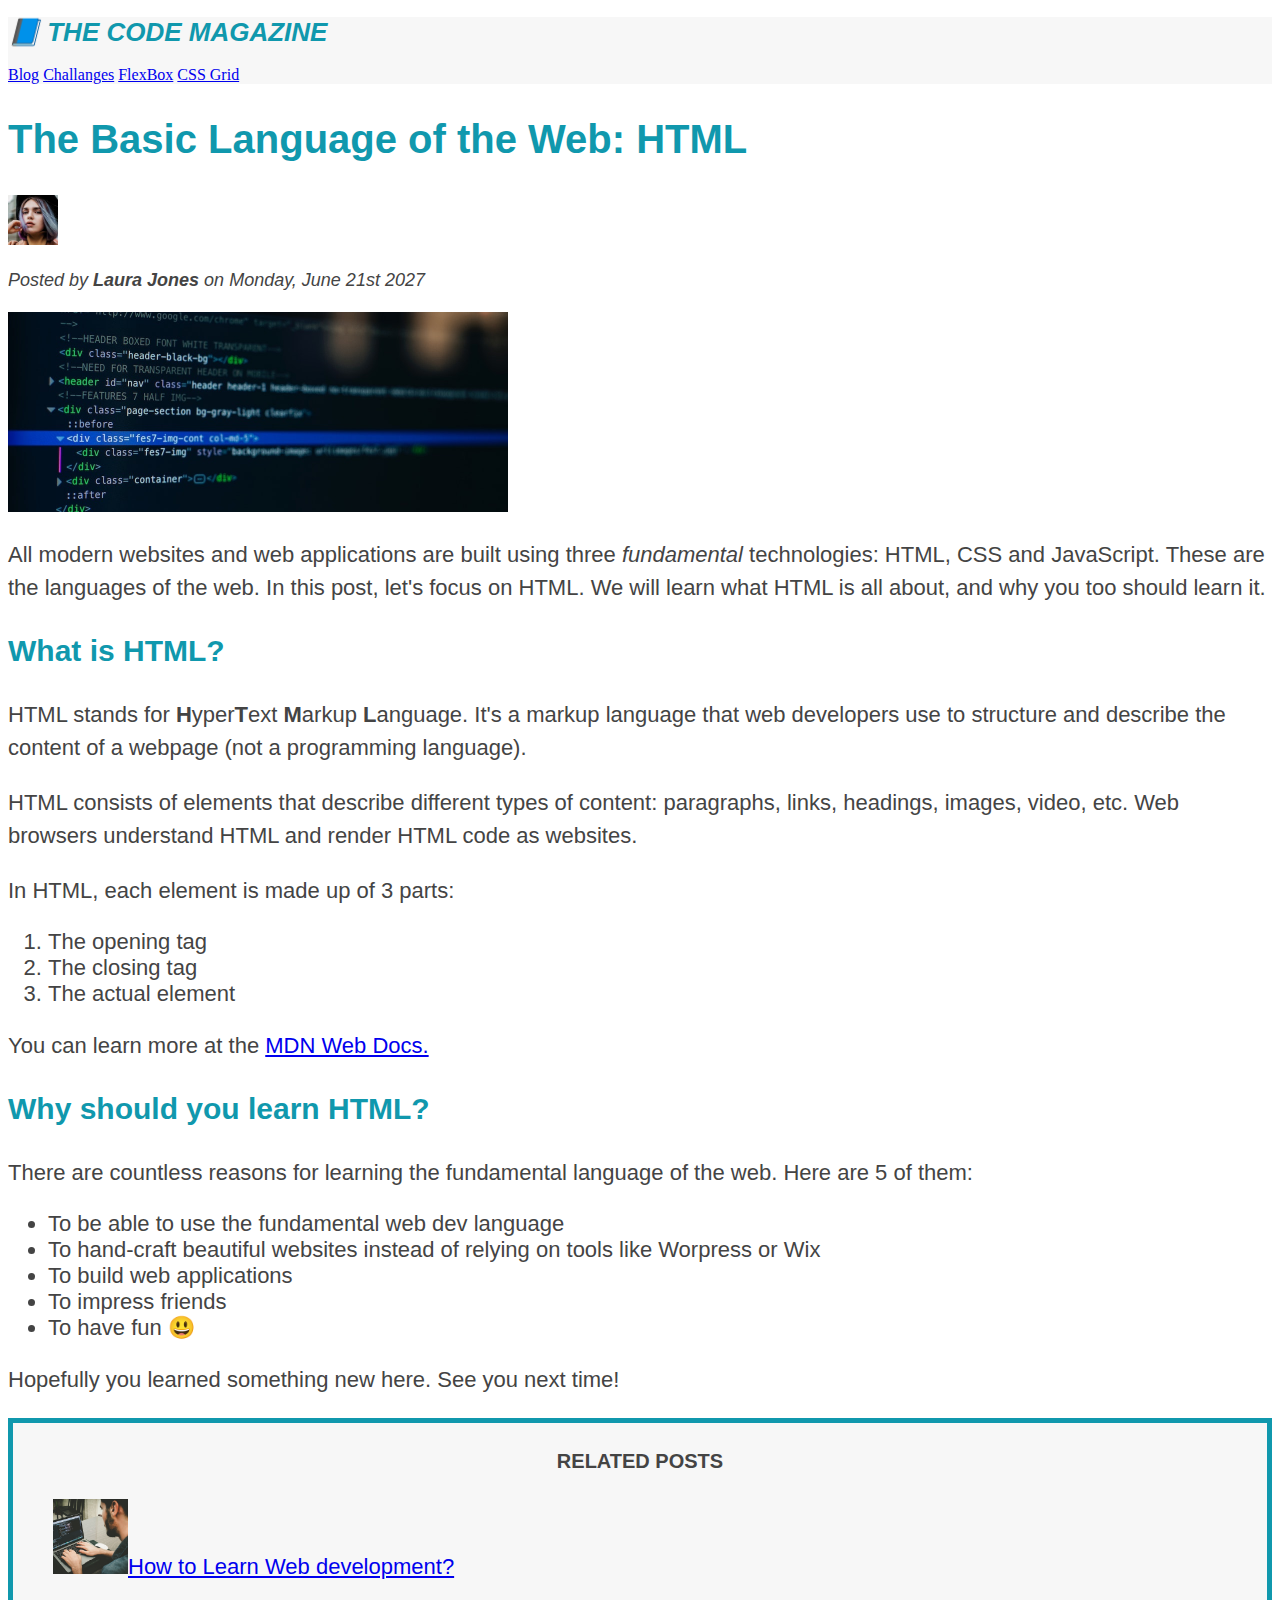
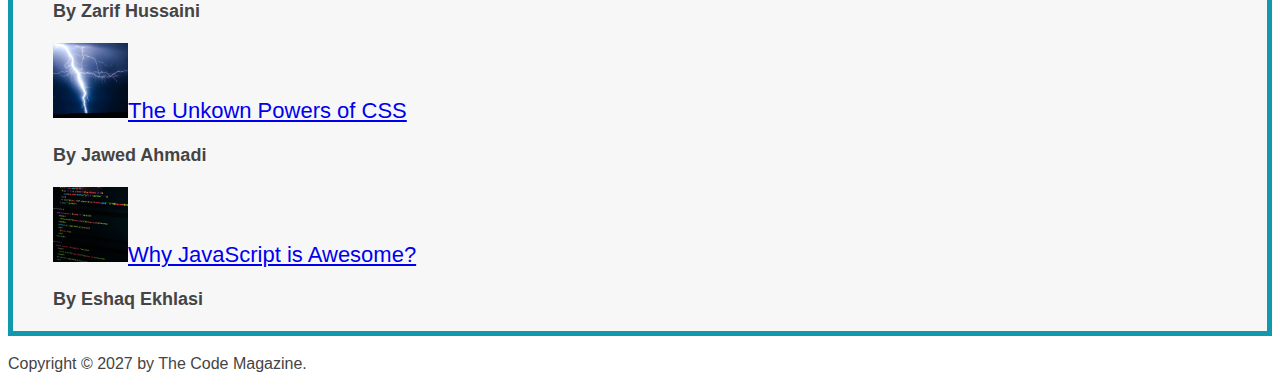
<file: index.html>
<!DOCTYPE html>
<html lang="en">
<head>
    <meta charset="UTF-8">
    <link href="style.css" rel="stylesheet">
    <title>The Basic Languague of the Web:HTML</title>
</head>
<body>
    <header class="main-header"><h1>📘 The Code Magazine</h1>
    <nav><a href="blog.html" target="_blank">Blog</a>
    <a href="#" target="_blank">Challanges</a>
    <a href="#">FlexBox</a>
    <a href="#">CSS Grid</a></nav></header>
    
    
<article>
    <header>
<h2>The Basic Language of the Web: HTML</h2>
<img src="image/laura-jones.jpg" alt="Laura Jones photo" width="50" height="50">
<p id="author">Posted by <strong>Laura Jones</strong> on Monday, June 21st 2027</p>
<img src="image/post-img.jpg" alt="HTML code on a screen" width="500" height="200">
</header>
<p>All modern websites and web applications are built using three <em>fundamental</em> technologies: HTML, CSS and JavaScript. These are the languages of the web.

    In this post, let's focus on HTML. We will learn what HTML is all about, and why you too should learn it.</p>



<h3>What is HTML?</h3>

<p>HTML stands for <strong>H</strong>yper<strong>T</strong>ext <strong>M</strong>arkup <strong>L</strong>anguage. It's a markup language that web developers use to structure and describe the content of a webpage (not a programming language).</p>

<p>HTML consists of elements that describe different types of content: paragraphs, links, headings, images, video, etc. Web browsers understand HTML and render HTML code as websites.</p>

<p>In HTML, each element is made up of 3 parts:</p>
<ol><li>The opening tag</li>
<li>The closing tag</li>
<li>The actual element</li></ol>

<p>You can learn more at the <a href="https://MDN.com" target="_blank">MDN Web Docs.</a></p>

<h3>Why should you learn HTML?</h3>

<p>There are countless reasons for learning the fundamental language of the web. Here are 5 of them:</p>
<ul>
   <li>To be able to use the fundamental web dev language</li>
   <li>To hand-craft beautiful websites instead of relying on tools like Worpress or Wix</li>
   <li>To build web applications</li>
   <li>To impress friends</li>
   <li>To have fun 😃 </li>




</ul>


<p>Hopefully you learned something new here. See you next time!</p>
</article>
<aside>
    <h4>Related Posts</h4>
    <ul class="related">
        <li><img src="image/related-1.jpg" alt="Zarif while coding" width="75" height="75"><a href="#">How to Learn Web development?</a><p class="related-author">By Zarif Hussaini</p></li>
        <li><img src="image/related-2.jpg" alt="Thundres" width="75" height="75"><a href="#">The Unkown Powers of CSS</a><p class="related-author">By Jawed Ahmadi</p></li>
        <li><img src="image/related-3.jpg" alt="JavaScript codes on a screen" width="75" height="75"><a href="#">Why JavaScript is Awesome?</a><p class="related-author">By Eshaq Ekhlasi</p></li>
    </ul>
</aside>
<footer>
   <p id="footer">Copyright &copy; 2027 by The Code Magazine.</p> 
</footer>
</body>
</html>
</file>
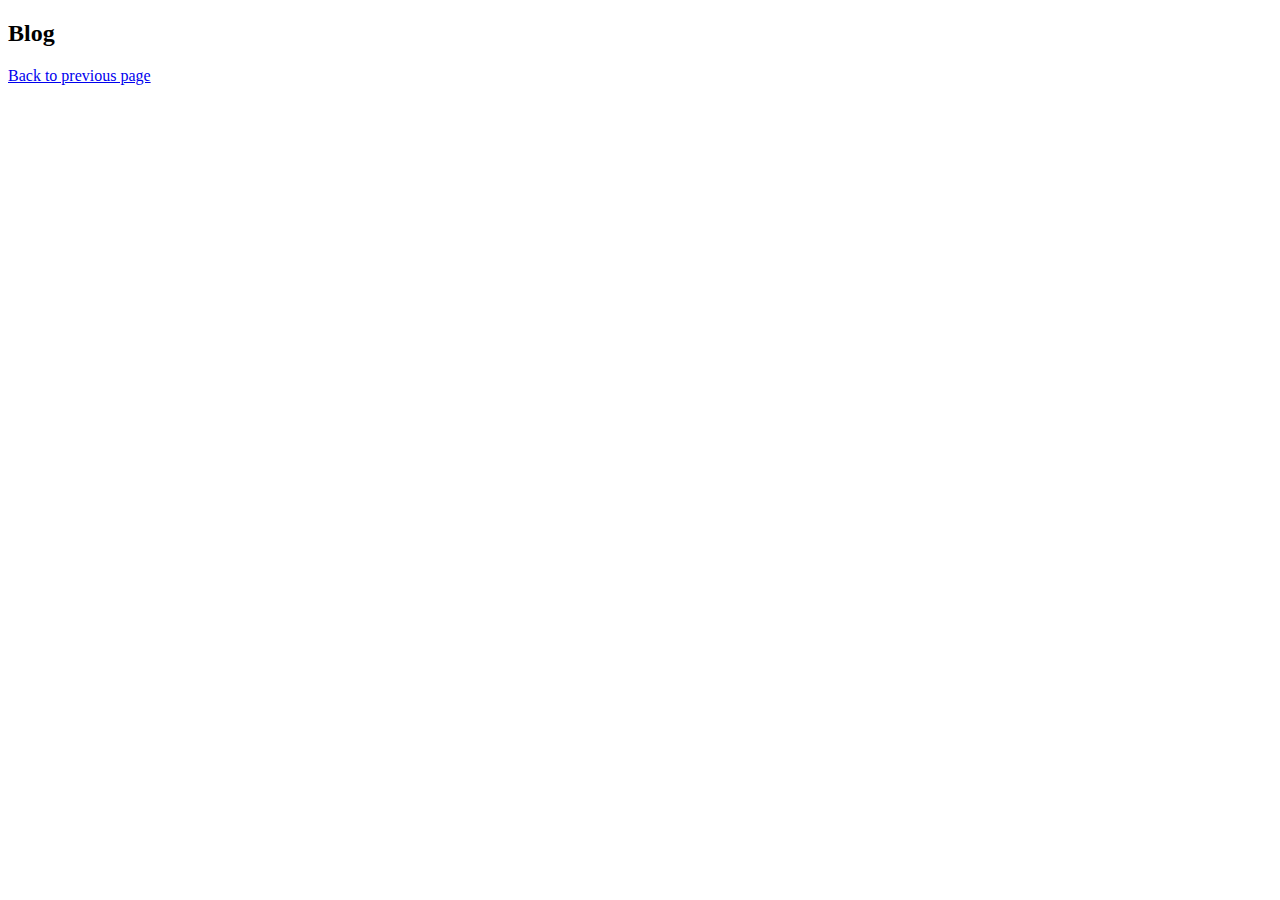
<file: blog.html>
<!DOCTYPE html>
<html lang="en">
<head>
    <meta charset="UTF-8">
    <meta name="viewport" content="width=device-width, initial-scale=1.0">
    <title>Document</title>
</head>
<body>
    <h2>Blog</h2>
<a href="index.html" target="_blank">Back to previous page</a>
</body>
</html>
</file>
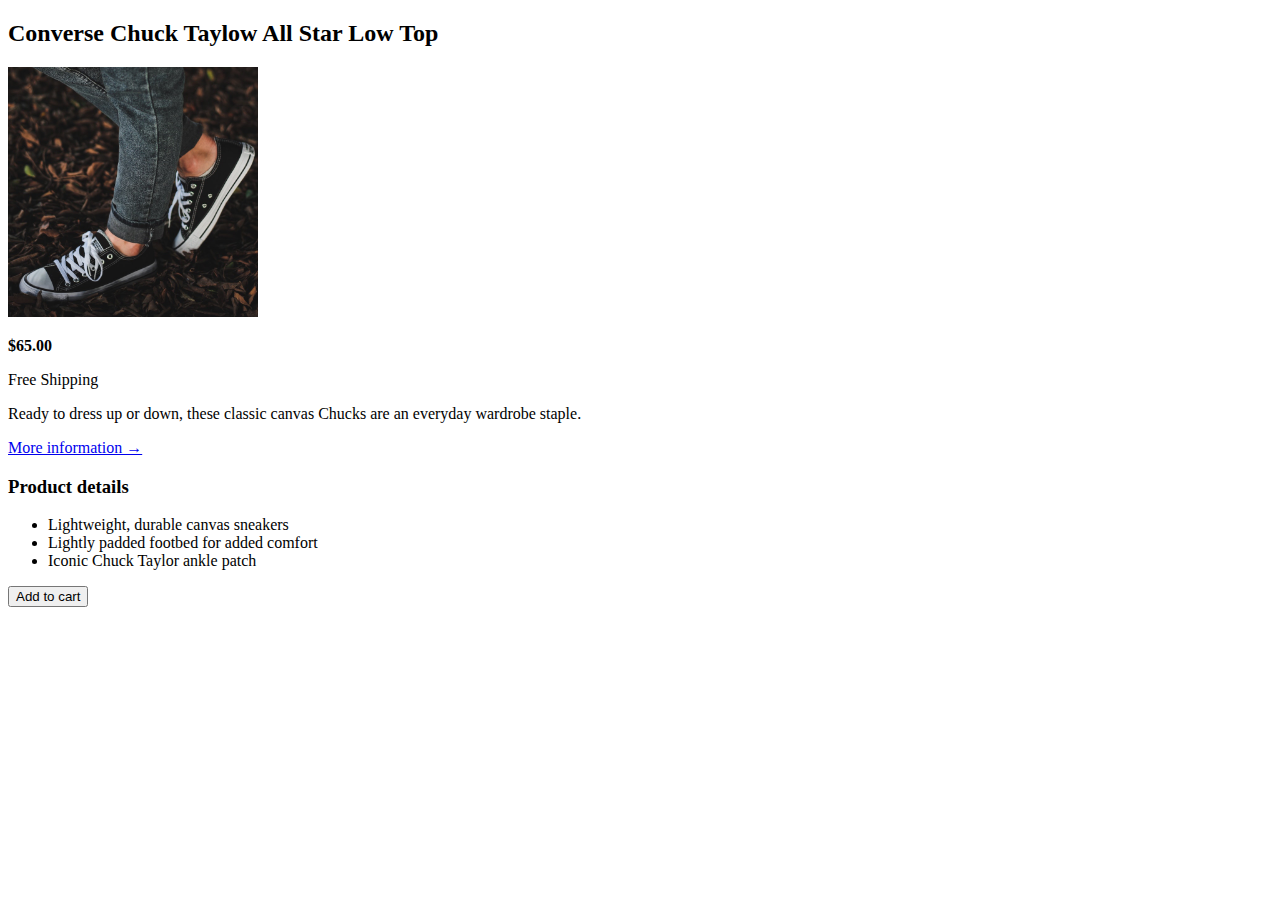
<file: image/Challlange#2.html>
<!DOCTYPE html>
<html lang="en">
<head>
    <meta charset="UTF-8">

    <title>Challange</title>
</head>
<body>
    <article>
    <h2>Converse Chuck Taylow All Star Low Top</h2>
    
    <img src="challenges.jpg" alt="All Star shoes" height="250" width="250">
<p><strong>&dollar;65.00</strong></p>
<p>Free Shipping</p>
<p>Ready to dress up or down, these classic canvas Chucks are an everyday wardrobe staple.</p>
<a href="#" target="_blank">More information &rarr;</a>
<h3>Product details</h3>
<ul>
    <li>Lightweight, durable canvas sneakers</li>
    <li>Lightly padded footbed for added comfort</li>
    <li>Iconic Chuck Taylor ankle patch</li>
</ul>
<button>Add to cart</button>
</article>











</body>
</html>
</file>
<file: style.css>
h1,h2,h3,h4,p,li{
    font-family: sans-serif;
    color: #444;
}
h1,h2,h3{
    color: #1098ad;
}
.main-header{
    background-color: #f7f7f7;
}
h1{
    font-size: 26px;
    
    text-transform: uppercase;
    font-style: italic;
}
h2{
    font-size: 40px;
    
}
h3{
    font-size: 30px;
    
}
h4{
    font-size: 20px;
    
    text-transform: uppercase;
    text-align: center;
}
p{
    font-size: 22px;
    
    line-height: 1.5;
}
li{
   
    font-size:22px;
}
/* footer p {
    font-size: 16px;
}
article header p{
    font-style: italic;
} */
#author{
    font-style: italic;
    font-size: 18px;
}
#footer{
    font-size: 16px;
}
.related-author{
    font-weight: bold;
    font-size: 18px;
}
.related {
    list-style: none;
}
aside{
    background-color: #f7f7f7;
    border: 5px solid #1098ad;
}
</file>
